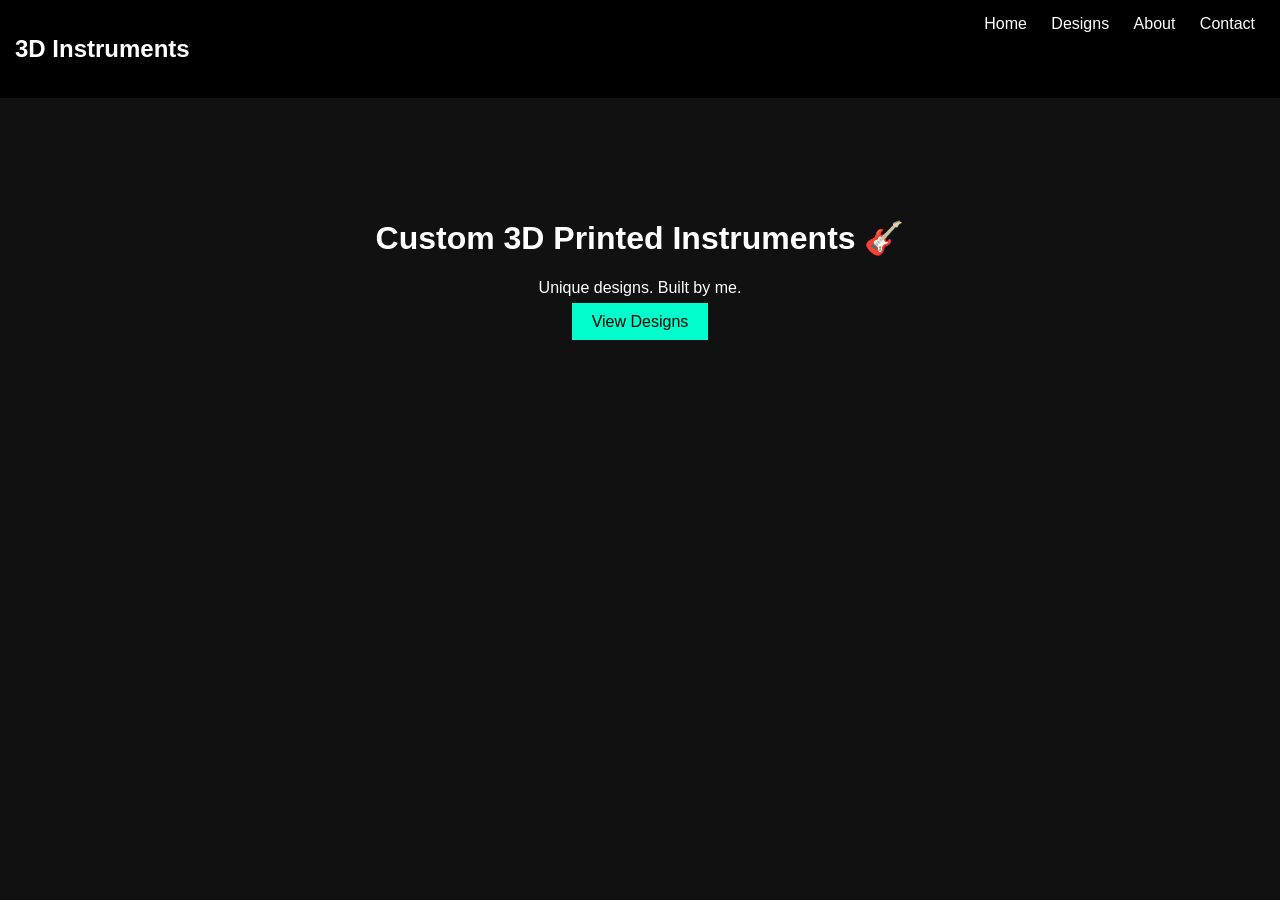
<file: Project/index.html>
<!DOCTYPE html>
<html>
<head>
  <title>3D Printed Instruments</title>
  <link rel="stylesheet" href="style.css">
</head>
<body>

<nav>
  <h2>3D Instruments</h2>
  <div>
    <a href="index.html">Home</a>
    <a href="designs.html">Designs</a>
    <a href="about.html">About</a>
    <a href="contact.html">Contact</a>
  </div>
</nav>

<header>
  <h1>Custom 3D Printed Instruments 🎸</h1>
  <p>Unique designs. Built by me.</p>
  <a class="btn" href="designs.html">View Designs</a>
</header>

</body>
</html>
</file>
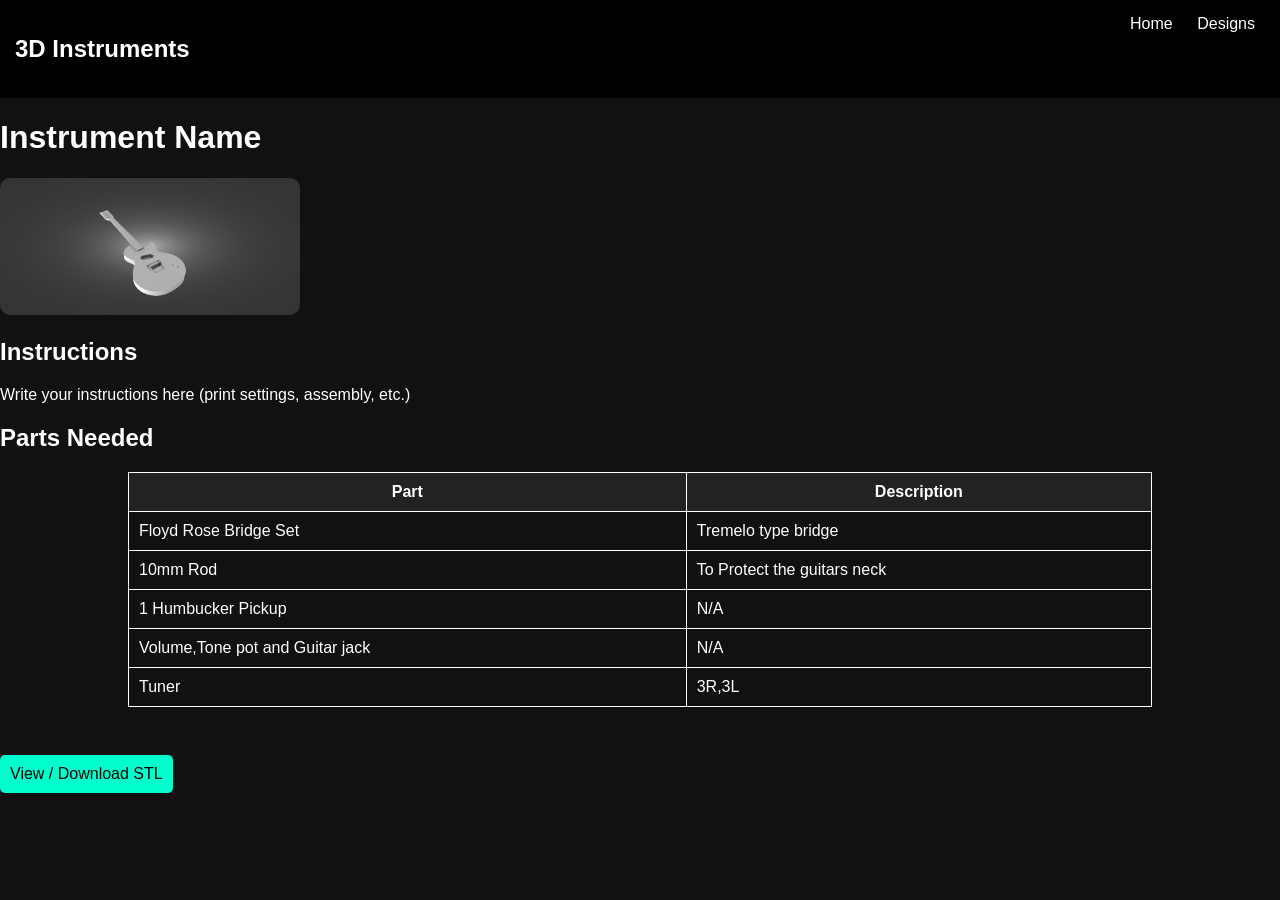
<file: Project/design1.html>
<!DOCTYPE html>
<html>
<head>
  <title>Instrument</title>
  <link rel="stylesheet" href="style.css">
</head>
<body>

<nav>
  <h2>3D Instruments</h2>
  <div>
    <a href="index.html">Home</a>
    <a href="designs.html">Designs</a>
  </div>
</nav>

<h1>Instrument Name</h1>

<img src="images/design1.png" style="width:300px; border-radius:10px;">

<h2>Instructions</h2>
<p>
  Write your instructions here (print settings, assembly, etc.)
</p>

<h2>Parts Needed</h2>
<table>
  <tr>
    <th>Part</th>
    <th>Description</th>
  </tr>

  <tr>
    <td>Floyd Rose Bridge Set</td>
    <td>Tremelo type bridge</td>
  </tr>

  <tr>
    <td>10mm Rod</td>
    <td>To Protect the guitars neck</td>
  </tr>

  <tr>
    <td>1 Humbucker Pickup</td>
    <td>N/A</td>
  </tr>

  <tr>
    <td>Volume,Tone pot and Guitar jack</td>
    <td>N/A</td>
  </tr>

  <tr>
    <td>Tuner</td>
    <td>3R,3L</td>
  </tr>

</table>

<br>

<a class="download-btn" href="https://www.printables.com/model/YOUR-LINK" target="_blank">
  View / Download STL
</a>

</body>
</html>
</file>
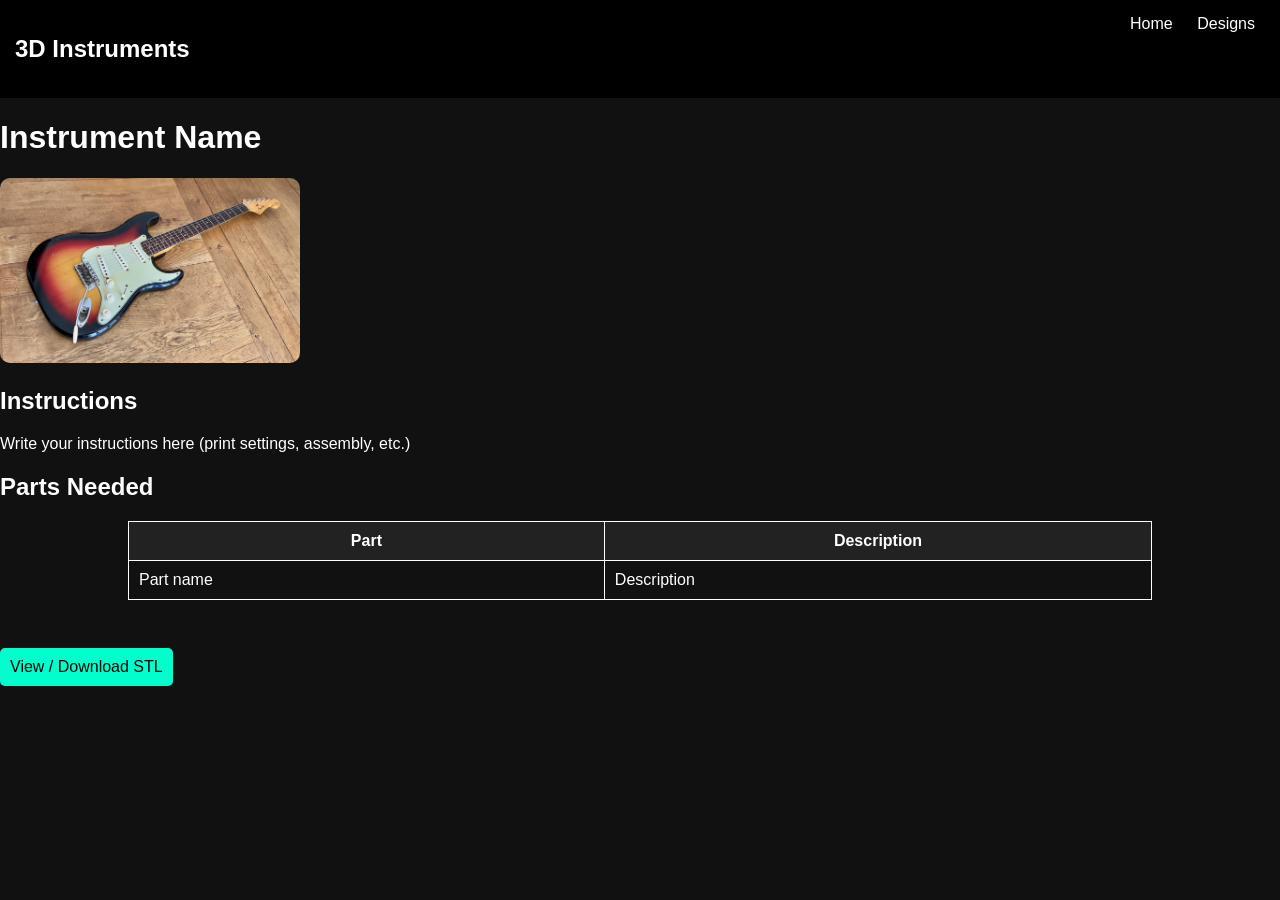
<file: Project/design2.html>
<!DOCTYPE html>
<html>
<head>
  <title>Instrument</title>
  <link rel="stylesheet" href="style.css">
</head>
<body>

<nav>
  <h2>3D Instruments</h2>
  <div>
    <a href="index.html">Home</a>
    <a href="designs.html">Designs</a>
  </div>
</nav>

<h1>Instrument Name</h1>

<img src="images/design2.jpg" style="width:300px; border-radius:10px;">

<h2>Instructions</h2>
<p>
  Write your instructions here (print settings, assembly, etc.)
</p>

<h2>Parts Needed</h2>
<table>
  <tr>
    <th>Part</th>
    <th>Description</th>
  </tr>

  <tr>
    <td>Part name</td>
    <td>Description</td>
  </tr>

</table>

<br>

<a class="download-btn" href="https://www.printables.com/model/YOUR-LINK" target="_blank">
  View / Download STL
</a>

</body>
</html>
</file>
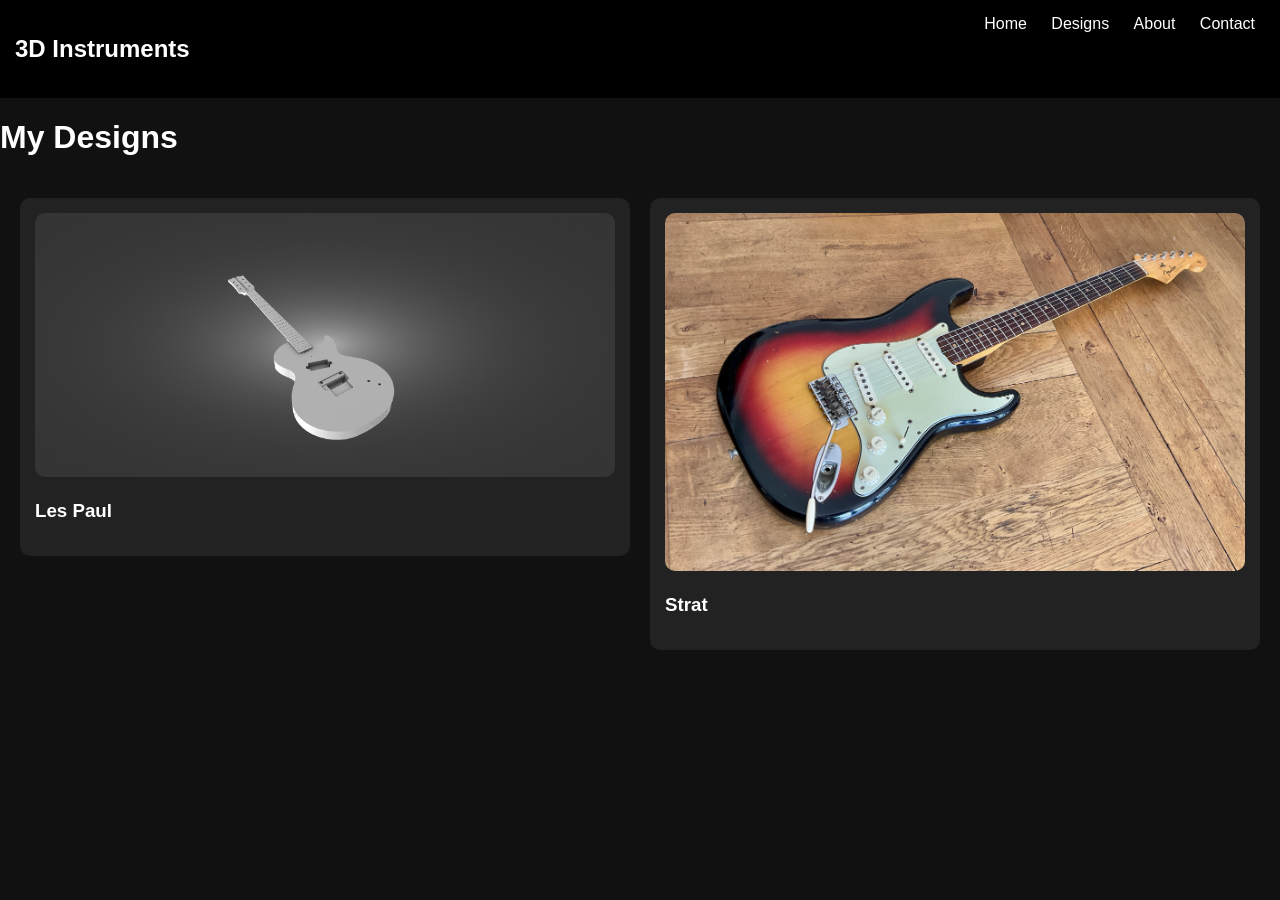
<file: Project/designs.html>
<!DOCTYPE html>
<html>
<head>
  <title>Designs</title>
  <link rel="stylesheet" href="style.css">
</head>
<body>

<nav>
  <h2>3D Instruments</h2>
  <div>
    <a href="index.html">Home</a>
    <a href="designs.html">Designs</a>
    <a href="about.html">About</a>
    <a href="contact.html">Contact</a>
  </div>
</nav>

<h1>My Designs</h1>

<div class="grid">

  <a href="design1.html" class="card-link">
    <div class="card">
      <img src="images/design1.png">
      <h3>Les Paul</h3>
    </div>
  </a>

  <a href="design2.html" class="card-link">
  <div class="card">
    <img src="images/design2.jpg">
    <h3>Strat</h3>
  </div>
</a>

</div>

</body>
</html>
</file>
<file: Project/style.css>
body {
  margin: 0;
  font-family: Arial;
  background: #111;
  color: white;
}

nav {
  display: flex;
  justify-content: space-between;
  padding: 15px;
  background: black;
}

nav a {
  color: white;
  margin: 10px;
  text-decoration: none;
}

header {
  text-align: center;
  padding: 100px 20px;
}

.btn {
  background: #00ffcc;
  padding: 10px 20px;
  color: black;
  text-decoration: none;
}

.grid {
  display: grid;
  grid-template-columns: repeat(auto-fit, minmax(250px, 1fr));
  padding: 20px;
  gap: 20px;
}

.card {
  background: #222;
  padding: 15px;
  border-radius: 10px;
}

.card img {
  width: 100%;
  border-radius: 10px;
}

/* clickable cards */
.card-link {
  text-decoration: none;
  color: white;
}

.card-link:hover {
  transform: scale(1.03);
  display: block;
}

/* download button */
.download-btn {
  display: inline-block;
  margin-top: 10px;
  padding: 10px;
  background: #00ffcc;
  color: black;
  text-decoration: none;
  border-radius: 5px;
}

/* table */
table {
  width: 80%;
  margin: 20px auto;
  border-collapse: collapse;
}

th, td {
  border: 1px solid white;
  padding: 10px;
}

th {
  background: #222;
}
</file>
